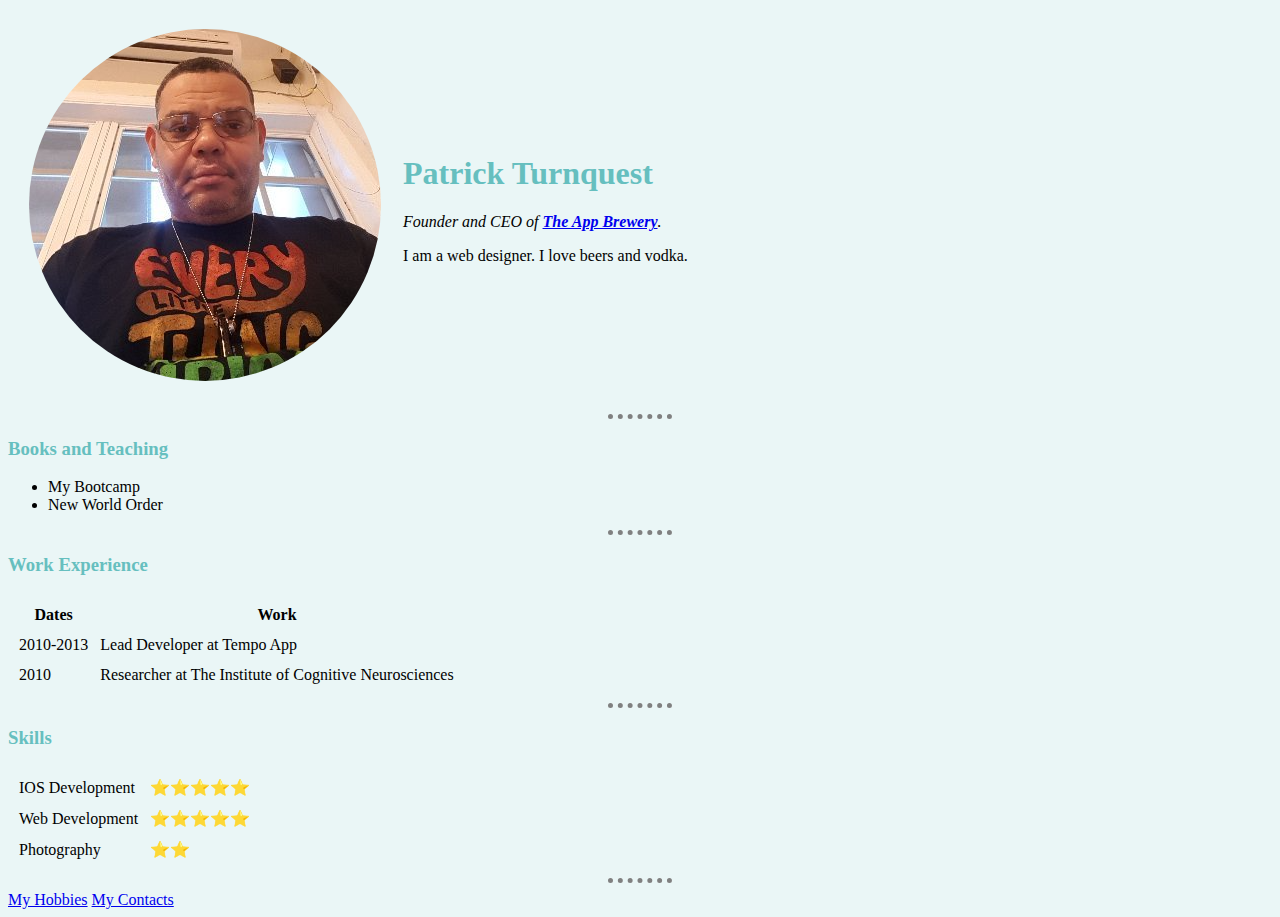
<file: index.html>
<!DOCTYPE html>
<html lang="en" dir="ltr">

<head>
  <meta charset="utf-8">
  <title>♥Patrick's Personal Site</title>
  <link rel="stylesheet" href="css/styles.css">
</head>

<body>
  <table cellspacing="20">
    <tr>
      <td><img src="images/pat2.png" alt="Patrick profile picture"></td>
      <td>
        <h1>Patrick Turnquest</h1>
        <p><em>Founder and CEO of <strong><a href="https://www.appbrewery.co/">The App Brewery</a></strong>.</em></p>
        <p>I am a web designer. I love beers and vodka.</p>
      </td>
    </tr>
  </table>


  <hr>
  <h3>Books and Teaching</h3>
  <ul>
    <li>My Bootcamp</li>
    <li>New World Order</li>
  </ul>
  <hr>
  <h3>Work Experience</h3>
  <table cellspacing="10">
    <thead>
      <tr>
        <th>Dates</th>
        <th>Work</th>
      </tr>
    </thead>
    <tbody>
      <tr>
        <td>2010-2013</td>
        <td>Lead Developer at Tempo App</td>
      </tr>
      <tr>
        <td>2010</td>
        <td>Researcher at The Institute of Cognitive Neurosciences</td>
      </tr>
    </tbody>
  </table>
  <hr>
  <h3>Skills</h3>
  <table cellspacing="10">
    <tr>
      <td>IOS Development</td>
      <td>⭐⭐⭐⭐⭐</td>
    </tr>
    <tr>
      <td>Web Development</td>
      <td>⭐⭐⭐⭐⭐</td>
    </tr>
    <tr>
      <td>Photography</td>
      <td>⭐⭐</td>
    </tr>
  </table>
  <hr>
  <a href="hobbies.html">My Hobbies</a>
  <a href="contact.html">My Contacts</a>
</body>

</html>
</file>
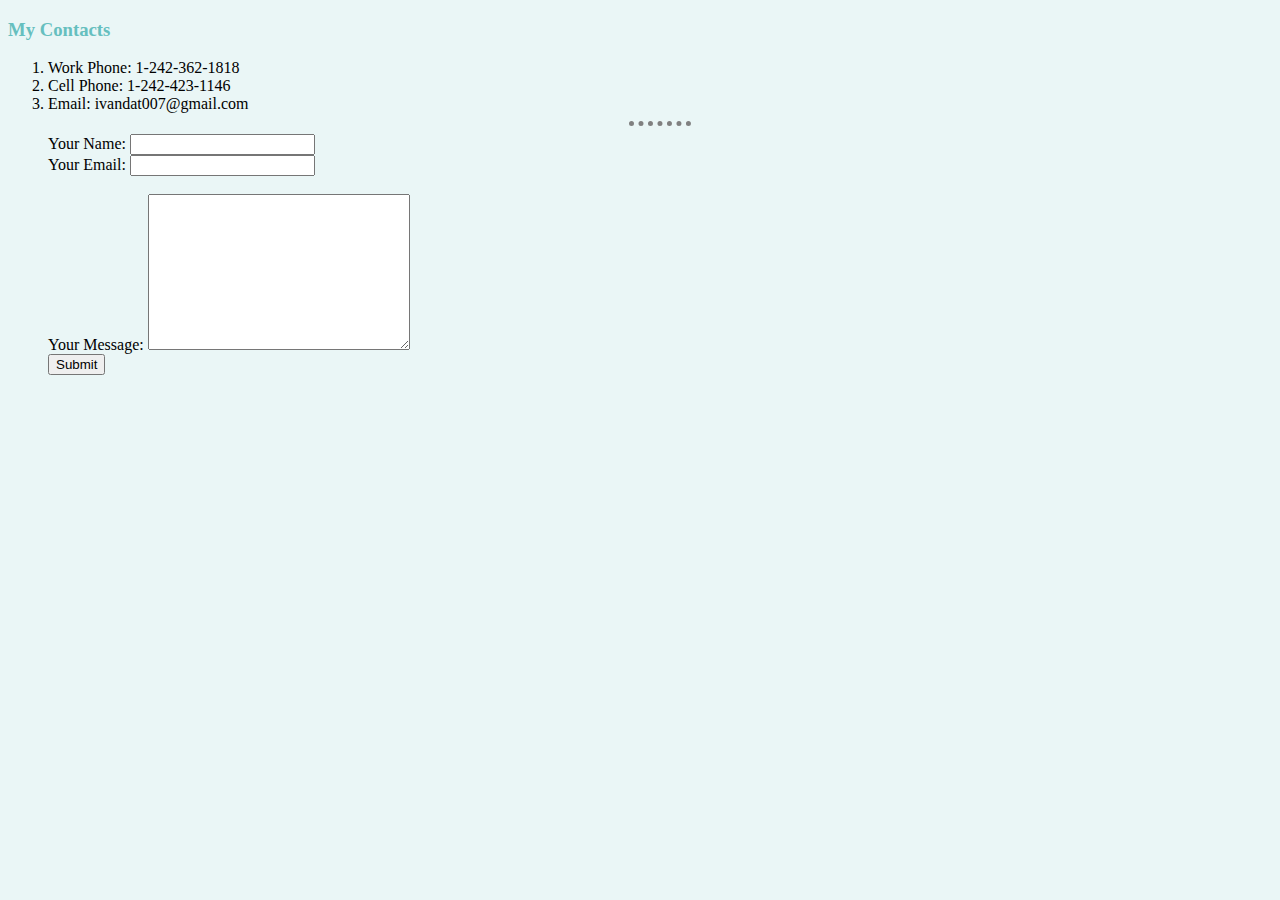
<file: contact.html>
<!DOCTYPE html>
<html lang="en" dir="ltr">
  <head>
    <meta charset="utf-8">
    <title>My Contacts</title>
    <link rel="stylesheet" href="css/styles.css">
  </head>
  <body>
    <h3>My Contacts</h3>
    <ol>
      <li>Work Phone: 1-242-362-1818</li>
      <li>Cell Phone: 1-242-423-1146</li>
      <li>Email: ivandat007@gmail.com</li>
       <hr>
      <form action="mailto:ivandat007@hotmail.com" method="post" enctype="text/plain">
        <label>Your Name:</label>
        <input type="text" name="yourName" value=""><br>
        <label>Your Email:</label>
        <input type="email" name="yourEmail" value=""><br><br>
        <label>Your Message:</label>
        <textarea name="yourMessage" rows="10" cols="30"></textarea><br>
        <input type="Submit" name="">
      </form>
  </body>
</html>
</file>
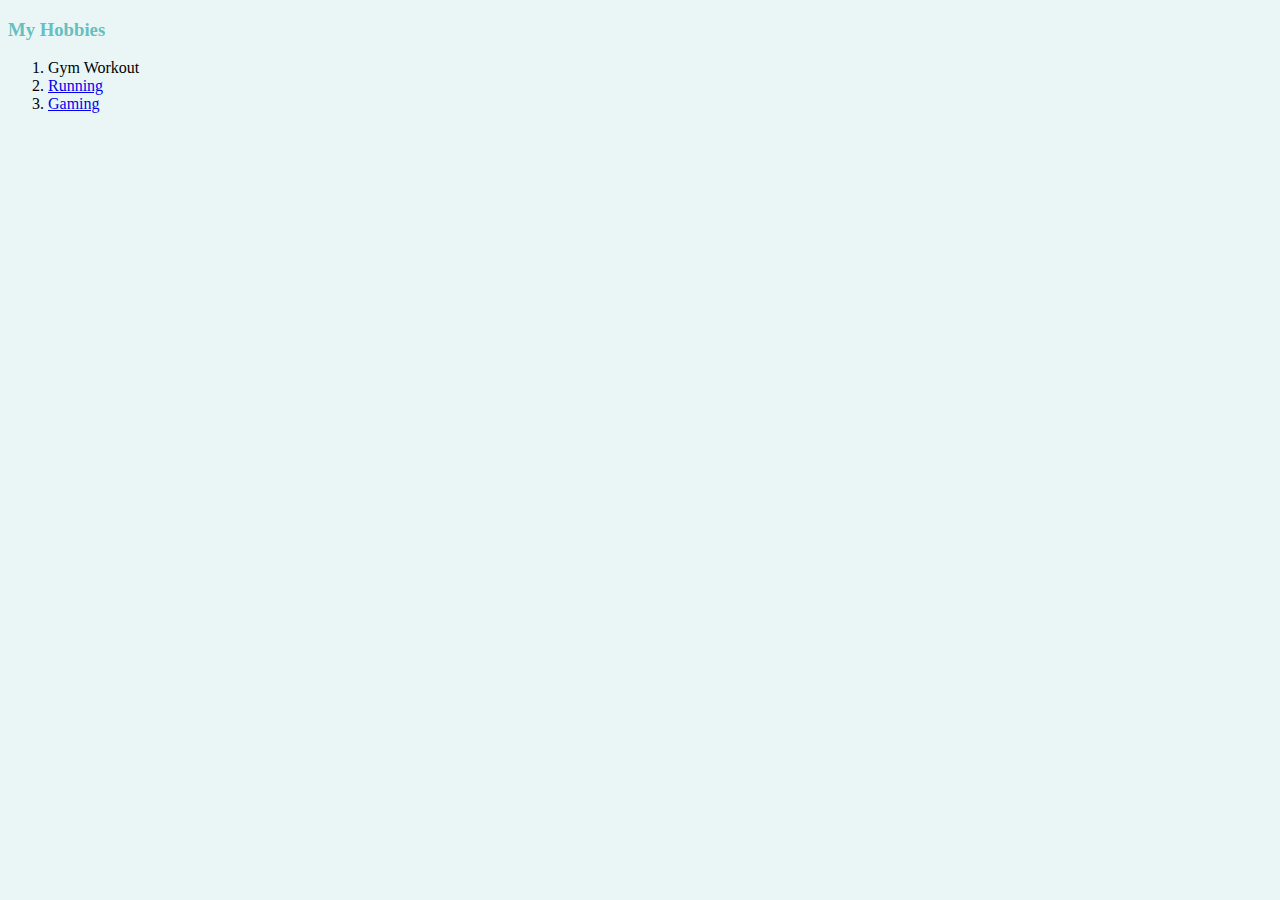
<file: hobbies.html>
<!DOCTYPE html>
<html lang="en" dir="ltr">
  <head>
    <meta charset="utf-8">
    <title>My Hobbies</title>
    <link rel="stylesheet" href="css/styles.css">
  </head>
  <body>
    <h3>My Hobbies</h3>
    <ol>
      <li>Gym Workout</li>
      <li><a href="https://www.runnersworld.com/">Running</a></li>
      <li><a href="https://www.youtube.com/watch?v=Ei7ZtO5qYgo">Gaming</a></li>
    </ol>
  </body>
</html>
</file>
<file: css/styles.css>
body {
  background-color: #EAF6F6;
}

h1{
  color: #66BFBF;
}

h3{
  color: #66BFBF;
}

hr {
border-style: none;
border-top: dotted;
border-color: grey;
border-width: 5px;
width: 5%;
}
</file>
